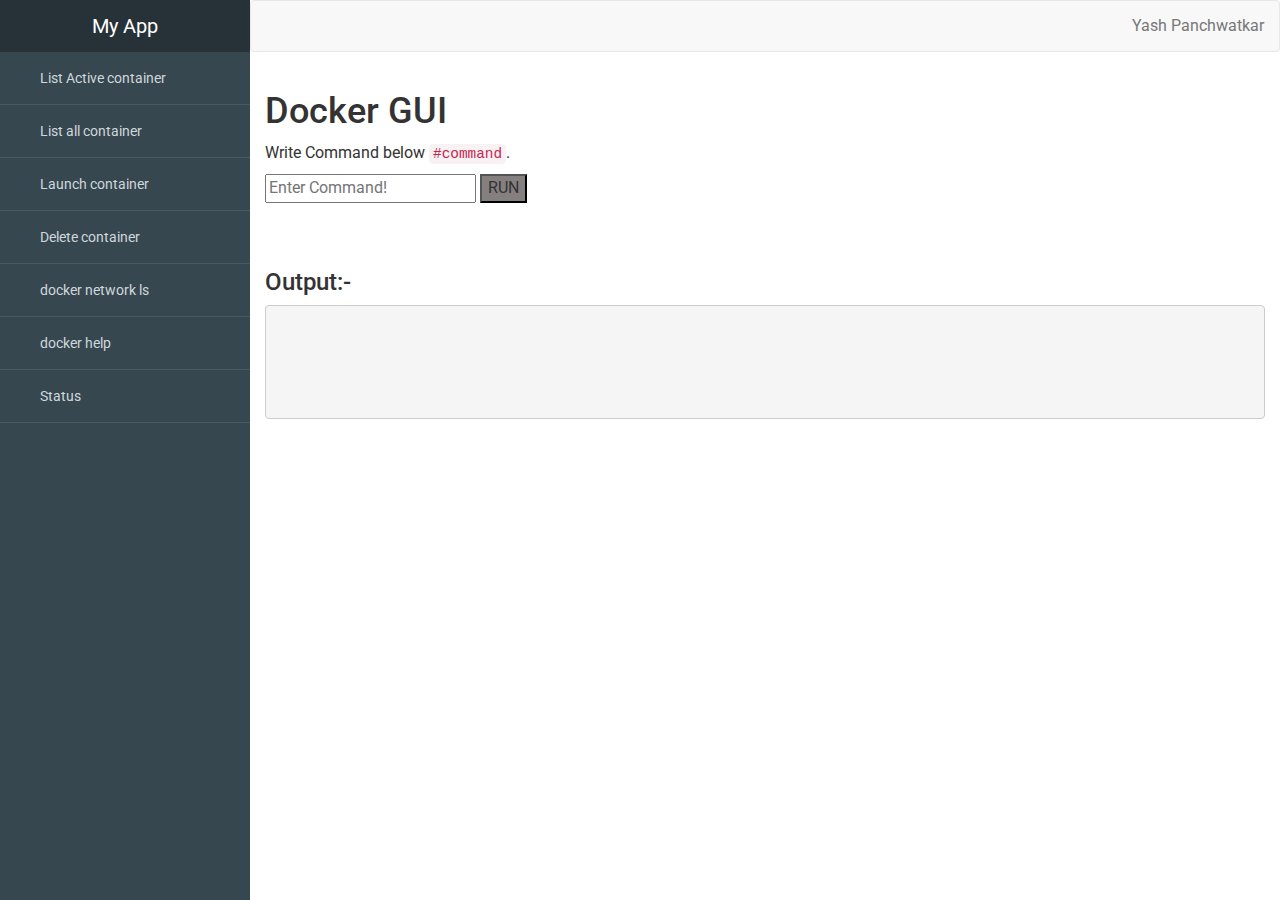
<file: Task-7/index.html>
<!DOCTYPE html>
<html lang="en">

<head>
  <title>Bootstrap Example</title>
  <meta charset="utf-8">
  <meta name="viewport" content="width=device-width, initial-scale=1">
  <link rel="stylesheet" href="https://maxcdn.bootstrapcdn.com/bootstrap/3.4.1/css/bootstrap.min.css">
  <script src="https://ajax.googleapis.com/ajax/libs/jquery/3.5.1/jquery.min.js"></script>
  <script src="https://maxcdn.bootstrapcdn.com/bootstrap/3.4.1/js/bootstrap.min.js"></script>
  <link rel="stylesheet" href="style.css">
</head>

<body>
  <div id="viewport">
    <!-- Sidebar -->
    <div id="sidebar">
      <header>
        <a href="#">My App</a>
      </header>
      <ul class="nav">
        <li>
          <a href="#">
            <div class="runalert" onclick="listcont();">
            <i class="zmdi zmdi-view-dashboard"></i> List Active container
          </div>
          </a>
        </li>
        <li>
          
          <a href="#">
            <div id="listallcont">
            <i class="zmdi zmdi-link"></i> List all container
          </div>
          </a>
        </li>
        <li>
          <a href="#">
            <div id="launchcont">
            <i class="zmdi zmdi-widgets"></i> Launch container
          </div>
          </a>
        </li>
        <li>
          <a href="#">
            <div id="deletecont">
            <i class="zmdi zmdi-calendar"></i> Delete container
          </div>
          </a>
        </li>
        <li>
          <a href="#">
            <div id="networkls">
            <i class="zmdi zmdi-info-outline"></i> docker network ls
          </div>
          </a>
        </li>
        <li>
          <a href="#">
            <div id="help">
            <i class="zmdi zmdi-settings"></i> docker help
          </div>
          </a>
        </li>
        <li>
          <a href="#">
            <i class="zmdi zmdi-comment-more"></i> Status
          </a>
        </li>
      </ul>
    </div>
    <!-- Content -->
    <div id="content">
      <nav class="navbar navbar-default">
        <div class="container-fluid">
          <ul class="nav navbar-nav navbar-right">
            <li>
              <a href="#"><i class="zmdi zmdi-notifications text-danger active"></i>Yash Panchwatkar
              </a>
            </li>
            <!--<li><a href="#">Test User</a></li>-->
          </ul>
        </div>
      </nav>
      <div class="container-fluid">
        <h1>Docker GUI</h1>
        <p>
          Write Command below
          <code>#command</code>.
        <div class="cmdBox">
          <input type="text" name="x" placeholder="Enter Command!" id="cmdid">
          <button class="next" onclick="give_command_output();">RUN</button>
        </div>
        <br>

        <!--createcontainerhide1-->
        <div id="createcontainerhide1">
          <span onclick="document.getElementById('createcontainerhide1').style.display='none'" class="close" title="Close Modal">&times;</span>
        <form>
          <div class="form-group">
            <label for="exampleInputEmail1">Container Name</label>
            <input type="text" class="form-control" id="Inputosname1" aria-describedby="emailHelp" placeholder="e.g os1" required>
            <small id="emailHelp" class="form-text text-muted">It's good to give container Name</small>
          </div>
          <div class="form-group">
            <label for="exampleInputPassword1">Image Name</label>
            <input type="text" class="form-control" id="Inputimage1" placeholder="e.g centos:latest" required>
          </div>
          <button type="submit" class="btn btn-primary" id="createContainer">Apply</button>
        </form>
      </div>
      <!--create container hide closed-->

      <!--deletecontainer-->
      <div id="deletecontainer1">
        <span onclick="document.getElementById('deletecontainer1').style.display='none'" class="close" title="Close Modal">&times;</span>
      <form>
        <div class="form-group">
          <label for="exampleInputEmail1">Container Name</label>
          <input type="text" class="form-control" id="deleteosname1" aria-describedby="emailHelp" placeholder="e.g os1" required>
          <small id="emailHelp" class="form-text text-muted">Will delete container</small>
        </div>
        <button type="submit" class="btn btn-primary" id="deleteContainer">Apply</button>
      </form>
    </div>
    <!--deletecontainer-->

        <br>
        <h3>Output:-</h3>
        </p>
        <pre>
        <div class="container-fluid" id="output1" ></div>
      </pre>
      
      </div>
      
    </div>
    
  </div>
</body>
<script>
  //listcont
  
  //give output command function
  function give_command_output(){
    var inp = document.getElementById('cmdid').value;
    //alert(inp);
    var xhr = new XMLHttpRequest();
    xhr.open("GET", "http://65.2.5.240/cgi-bin/process.py?x="+inp);
    xhr.send();
    xhr.onload = function(){
      var output = xhr.responseText;
      document.getElementById("output1").innerHTML = output;
    }
  };

  function listcont() {
    document.getElementById('cmdid').value = "docker ps";
    give_command_output();    
  };


  
  //list all container
  document.getElementById("listallcont").onclick = function() {
    document.getElementById('cmdid').value = "docker ps -a";
    give_command_output();
  };

  //launch container block;
  document.getElementById('launchcont').onclick = function(){
    document.getElementById('createcontainerhide1').style.display = 'block';
  };
  
  document.getElementById("createContainer").onclick = function() {
    var osname = document.getElementById("Inputosname1").value;
    var imgname = document.getElementById("Inputimage1").value;
    document.getElementById('cmdid').value = "docker run -dit --name "+ osname + " "+imgname;
    give_command_output();
    document.getElementById('createcontainerhide1').style.display = 'none';
  };

  //delte container block;
  document.getElementById('deletecont').onclick = function(){
    document.getElementById('deletecontainer1').style.display = 'block';
  };
  document.getElementById('deleteContainer').onclick = function(){
    document.getElementById('cmdid').value = "docker rm -f "+document.getElementById('deleteosname1').value;
    give_command_output();
    document.getElementById('deletecontainer1').style.display = 'none';
  };

  
  document.getElementById('networkls').onclick = function(){
    document.getElementById('cmdid').value = "docker network ls";
    give_command_output();
  };

  //help
  document.getElementById('help').onclick = function(){
    document.getElementById('cmdid').value = "docker";
    give_command_output();
  };  

</script>

</html>
</file>
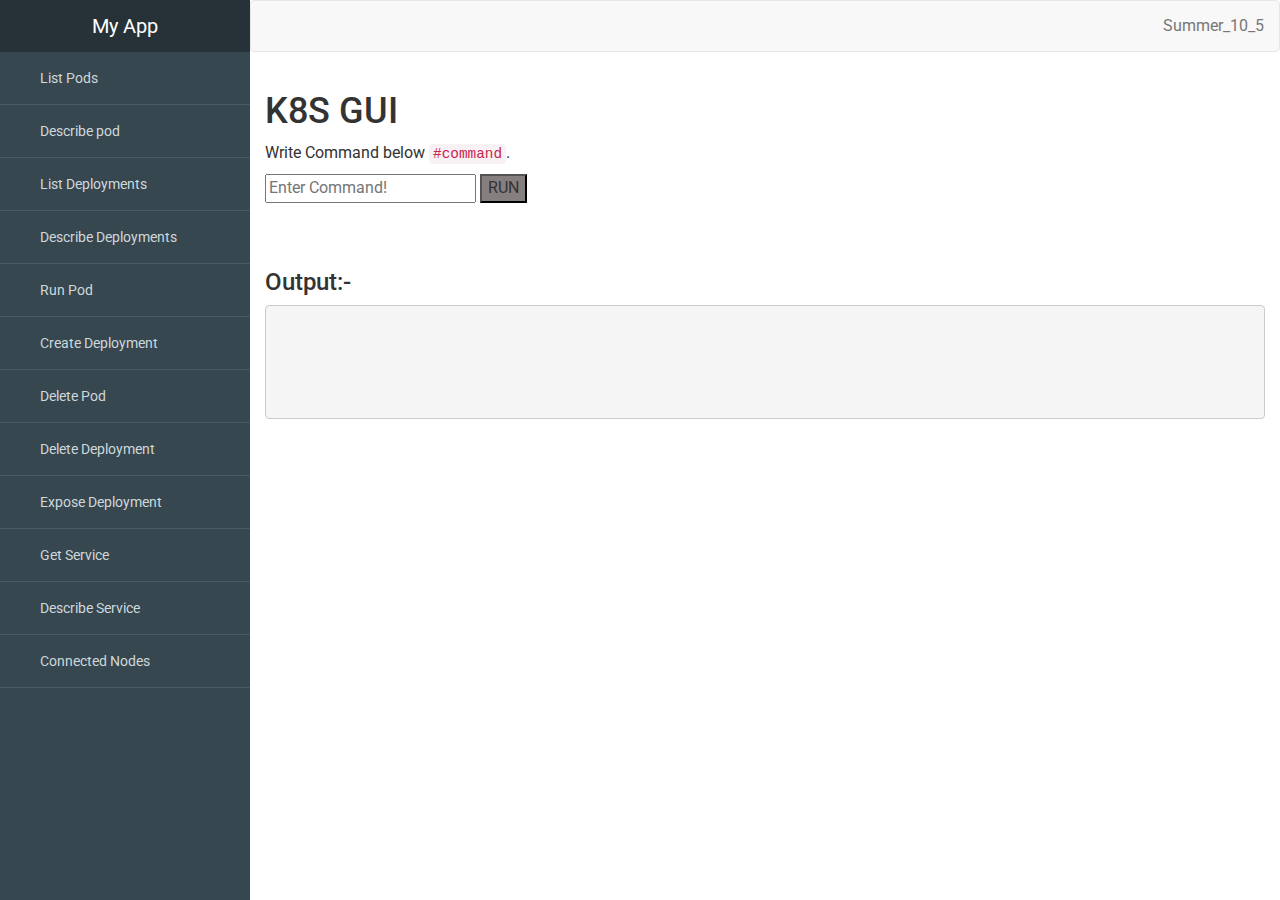
<file: Task-9/k8s.html>
<!DOCTYPE html>
<html lang="en">

<head>
  <title>K8S App</title>
  <meta charset="utf-8">
  <meta name="viewport" content="width=device-width, initial-scale=1">
  <link rel="stylesheet" href="https://maxcdn.bootstrapcdn.com/bootstrap/3.4.1/css/bootstrap.min.css">
  <script src="https://ajax.googleapis.com/ajax/libs/jquery/3.5.1/jquery.min.js"></script>
  <script src="https://maxcdn.bootstrapcdn.com/bootstrap/3.4.1/js/bootstrap.min.js"></script>
  <link rel="stylesheet" href="k8s-style.css">
</head>

<body>
  <div id="viewport">
    <!-- Sidebar -->
    <div id="sidebar">
      <header>
        <a href="#">My App</a>
      </header>
      <ul class="nav">
        <li>
          <a href="#">
            <!--list pods ul li a completed-->
            <div class="runalert" onclick="listcont();">
            <i class="zmdi zmdi-view-dashboard"></i> List Pods
          </div>
          </a>
        </li>
        <li>
            <a href="#">
              <!--desc pods ul li a completed...-->
              <div id="descpod">
              <i class="zmdi zmdi-view-dashboard"></i> Describe pod
            </div>
            </a>
          </li>
        <li>
          <a href="#">
            <!--list deploy ul li a completed-->
            <div id="listdeploy">
            <i class="zmdi zmdi-link"></i> List Deployments
          </div>
          </a>
        </li>
        <li>
            <a href="#">
              <!--descdeploy ul li a completed-->
              <div id="descdeploy">
              <i class="zmdi zmdi-link"></i> Describe Deployments
            </div>
            </a>
          </li>
        <li>
          <a href="#">
            <!--runpod ul li a completed-->
            <div id="runpod">
            <i class="zmdi zmdi-widgets"></i> Run Pod 
          </div>
          </a>
        </li>
        <li>
          <a href="#">
            <!--deldeploy ul li a-->
            <div id="createdeploy">
            <i class="zmdi zmdi-calendar"></i> Create Deployment
          </div>
          </a>
        </li>
        <li>
          <a href="#">
            <!--deldeploy ul li a complete-->
            <div id="delpod">
            <i class="zmdi zmdi-calendar"></i> Delete Pod 
          </div>
          </a>
        </li>
        <li>
          <a href="#">
            <!--deldeploy ul li a-->
            <div id="deldeploy">
            <i class="zmdi zmdi-calendar"></i> Delete Deployment
          </div>
          </a>
        </li>
        <li>
          <a href="#">
            <!--expose deployment ul li a complete-->
            <div id="exposedeploy">
            <i class="zmdi zmdi-info-outline"></i> Expose Deployment
          </div>
          </a>
        </li>
        <li>
          <a href="#">
            <div id="listsvcs">
            <i class="zmdi zmdi-settings"></i> Get Service
          </div>
          </a>
        </li>
        <li>
            <a href="#">
              <div id="descsvcs">
              <i class="zmdi zmdi-settings"></i>Describe Service
            </div>
            </a>
          </li>
        <li>
          <a href="#">
            <div id="connectnode">
            <i class="zmdi zmdi-comment-more"></i>Connected Nodes
            </div>
          </a>
        </li>
      </ul>
    </div>
    <!-- Content -->
    <div id="content">
      <nav class="navbar navbar-default">
        <div class="container-fluid">
          <ul class="nav navbar-nav navbar-right">
            <li>
              <a href="#"><i class="zmdi zmdi-notifications text-danger active"></i>Summer_10_5 
              </a>
            </li>
            <!--<li><a href="#">Test User</a></li>-->
          </ul>
        </div>
      </nav>
      <div class="container-fluid">
        <h1>K8S GUI</h1>
        <p>
          Write Command below
          <code>#command</code>.
        <div class="cmdBox">
          <input type="text" name="x" placeholder="Enter Command!" id="cmdid">
          <button class="next" onclick="give_command_output();">RUN</button>
        </div>
        <br>

        <!--createcontainerhide1-->
        <div  id="createcontainerhide1">
          <span onclick="document.getElementById('createcontainerhide1').style.display='none'" class="close" title="Close Modal">&times;</span>
        <form>
          <div class="form-group">
            <label for="exampleInputEmail1">Pod Name</label>
            <input type="text" class="form-control" id="Inputosname1" aria-describedby="emailHelp" placeholder="e.g os1" required>
            <small id="emailHelp" class="form-text text-muted">It's good to give Pod Name</small>
          </div>
          <div class="form-group">
            <label for="exampleInputPassword1">Image Name</label>
            <input type="text" class="form-control" id="Inputimage1" placeholder="e.g centos:latest" required>
          </div>
          <button type="submit" class="btn btn-primary" id="createContainer">Apply</button>
        </form>
        </div>     
      
        <!--create container hide closed-->
        <div id="descpod1" style="display: none;">
          <span onclick="document.getElementById('descpod1').style.display='none'" class="close" title="Close Modal">&times;</span>
        <form>
          <div class="form-group">
            <label for="exampleInputEmail1">Pod Name</label>
            <input type="text" class="form-control" id="descpodname" aria-describedby="emailHelp" placeholder="To see avaliable pods clock on show button"  required>          </input>  
            <small id="emailHelp" class="form-text text-muted">Will describe pod</small>
          </div>
          <button type="submit" class="btn btn-primary" id="descpod1Apply">Apply</button>
          <button type="submit" class="btn btn-primary" id="showavaliablepod" onclick="give_pod_output();">Show Pods</button> 
        </form>
        </div>

        <!--descdeploy block-->
        <div id="descdeployhide1" style="display: none;">
         <span onclick="document.getElementById('descdeployhide1').style.display='none'" class="close" title="Close Modal">&times;</span>
        <form>
          <div class="form-group">
            <label for="exampleInputEmail1">Deployment Name</label>
            <input type="text" class="form-control" id="descdeployname" aria-describedby="emailHelp" placeholder="e.g os1" required>
            <small id="emailHelp" class="form-text text-muted">Will describe Deployment</small>
          </div>
        <button type="submit" class="btn btn-primary" id="descdeployapply">Apply</button>
        <button type="submit" class="btn btn-primary" id="showavaliablepod" onclick="give_deploy_output();">Show Deployment</button> 
        </form>
        </div>
    
        <!--expose deploy hideblock 1 start-->
        <div  id="exposedeployhide1" style="display: none;">
          <span onclick="document.getElementById('exposedeployhide1').style.display='none'" class="close" title="Close Modal">&times;</span>
        <form>
          <div class="form-group">
            <label for="exampleInputEmail1">Deployment Name</label>
            <input type="text" class="form-control" id="exposedeploy-name" aria-describedby="emailHelp" placeholder="e.g myd" required>
            <small id="emailHelp" class="form-text text-muted">Give deployment name</small><br>
            <label for="exampleInputEmail1">System Port</label>
            <input type="number" class="form-control" id="exposedeploy-port1"   required>
            <label for="exampleInputEmail1">Expose Type</label>
            <input type="textr" class="form-control" id="exposedeploy-type"   required>
          </div>
          <button type="submit" class="btn btn-primary" id="exposedeploy-apply">Apply</button>
        </form>
        </div>

        <!--deletecontainer-->
        <div  id="deletepodhide1" style="display: none;">
          <span onclick="document.getElementById('deletepodhide1').style.display='none'" class="close" title="Close Modal">&times;</span>
        <form>
          <div class="form-group">
            <label for="exampleInputEmail1">Pod Name</label>
            <input type="text" class="form-control" id="deletepodname1" aria-describedby="emailHelp" placeholder="e.g os1" required>
            <small id="emailHelp" class="form-text text-muted">Will delete container</small>
          </div>
          <button type="submit" class="btn btn-primary" id="deletepodapply">Apply</button>
        </form>
        </div>
        <!--deletecontainer-->

        <div  id="createdeployhide1" style="display: none;">
          <span onclick="document.getElementById('createdeployhide1').style.display='none'" class="close" title="Close Modal">&times;</span>
        <form>
          <div class="form-group">
            <label for="exampleInputEmail1">Deployment Name</label>
            <input type="text" class="form-control" id="createdeployname" aria-describedby="emailHelp" placeholder="e.g os1" required>
            <small id="emailHelp" class="form-text text-muted">It's good to give Pod Name</small>
          </div>
          <div class="form-group">
            <label for="exampleInputPassword1">Image Name</label>
            <input type="text" class="form-control" id="createdeployimage" placeholder="e.g centos:latest" required>
          </div>
          <button type="submit" class="btn btn-primary" id="createdeployapply">Apply</button>
        </form>
        </div>

        <!--create deployment block-->

        <!--create deployment end-->
        <div  id="deletedeployhide1" style="display: none;">
          <span onclick="document.getElementById('deletedeployhide1').style.display='none'" class="close" title="Close Modal">&times;</span>
        <form>
          <div class="form-group">
            <label for="exampleInputEmail1">Deployment Name</label>
            <input type="text" class="form-control" id="deletedeployname" aria-describedby="emailHelp" placeholder="e.g os1" required>
            <small id="emailHelp" class="form-text text-muted">Will delete deployment</small>
          </div>
          <button type="submit" class="btn btn-primary" id="deletedeployapply">Apply</button>
        </form>
        </div>
        <!--describe service block-->
        <div id="descsvchide1" style="display: none;">
          <span onclick="document.getElementById('descsvchide1').style.display='none'" class="close" title="Close Modal">&times;</span>
         <form>
           <div class="form-group">
             <label for="exampleInputEmail1">Service Name</label>
             <input type="text" class="form-control" id="dessvcname" aria-describedby="emailHelp" required>
             <small id="emailHelp" class="form-text text-muted">Will describe Service</small>
           </div>
         <button type="submit" class="btn btn-primary" id="descsvcapply">Apply</button>
         </form>
         </div>
        <br>
        <h3>Output:-</h3>
        </p>
        <pre>
        <div class="container-fluid" id="output1" ></div>
      </pre>
      
      </div>
      
    </div>
    
  </div>
</body>
<script src="k8s.js"></script>
</html>
</file>
<file: Task-7/style.css>
@import url('https://fonts.googleapis.com/css?family=Roboto:300,400,400i,500');

body {
  overflow-x: hidden;
  font-family: 'Roboto', sans-serif;
  font-size: 16px;
}

/* Toggle Styles */

#viewport {
  padding-left: 250px;
  -webkit-transition: all 0.5s ease;
  -moz-transition: all 0.5s ease;
  -o-transition: all 0.5s ease;
  transition: all 0.5s ease;
}

#content {
  width: 100%;
  position: relative;
  margin-right: 0;
}

/* Sidebar Styles */

#sidebar {
  z-index: 1000;
  position: fixed;
  left: 250px;
  width: 250px;
  height: 100%;
  margin-left: -250px;
  overflow-y: auto;
  background: #37474F;
  -webkit-transition: all 0.5s ease;
  -moz-transition: all 0.5s ease;
  -o-transition: all 0.5s ease;
  transition: all 0.5s ease;
}

#sidebar header {
  background-color: #263238;
  font-size: 20px;
  line-height: 52px;
  text-align: center;
}

#sidebar header a {
  color: #fff;
  display: block;
  text-decoration: none;
}

#sidebar header a:hover {
  color: #fff;
}

#sidebar .nav{
  
}

#sidebar .nav a{
  background: none;
  border-bottom: 1px solid #455A64;
  color: #CFD8DC;
  font-size: 14px;
  padding: 16px 24px;
}

#sidebar .nav a:hover{
  background: none;
  color: #ECEFF1;
}

#sidebar .nav a i{
  margin-right: 16px;
}

.cmdBox  button{
    background-color: rgb(133, 127, 127);

}


div#createcontainerhide1{
  display: none;
}

div#deletecontainer1{
  display: none;
}
</file>
<file: Task-9/k8s-style.css>
@import url('https://fonts.googleapis.com/css?family=Roboto:300,400,400i,500');

body {
  overflow-x: hidden;
  font-family: 'Roboto', sans-serif;
  font-size: 16px;
}

/* Toggle Styles */

#viewport {
  padding-left: 250px;
  -webkit-transition: all 0.5s ease;
  -moz-transition: all 0.5s ease;
  -o-transition: all 0.5s ease;
  transition: all 0.5s ease;
}

#content {
  width: 100%;
  position: relative;
  margin-right: 0;
}

/* Sidebar Styles */

#sidebar {
  z-index: 1000;
  position: fixed;
  left: 250px;
  width: 250px;
  height: 100%;
  margin-left: -250px;
  overflow-y: auto;
  background: #37474F;
  -webkit-transition: all 0.5s ease;
  -moz-transition: all 0.5s ease;
  -o-transition: all 0.5s ease;
  transition: all 0.5s ease;
}

#sidebar header {
  background-color: #263238;
  font-size: 20px;
  line-height: 52px;
  text-align: center;
}

#sidebar header a {
  color: #fff;
  display: block;
  text-decoration: none;
}

#sidebar header a:hover {
  color: #fff;
}

#sidebar .nav{
  
}

#sidebar .nav a{
  background: none;
  border-bottom: 1px solid #455A64;
  color: #CFD8DC;
  font-size: 14px;
  padding: 16px 24px;
}

#sidebar .nav a:hover{
  background: none;
  color: #ECEFF1;
}

#sidebar .nav a i{
  margin-right: 16px;
}

.cmdBox  button{
    background-color: rgb(133, 127, 127);

}


div#createcontainerhide1{
  display: none;
}

div#descpodhide1{
  display: none;
}

div#exposedeployhide1{
  display: none;
}

div#deletecontainer1{
  display: none;
}

div#createdeployhide1{
  display: none;
}

div#deletepodhide1{
  display: none;
}
</file>
